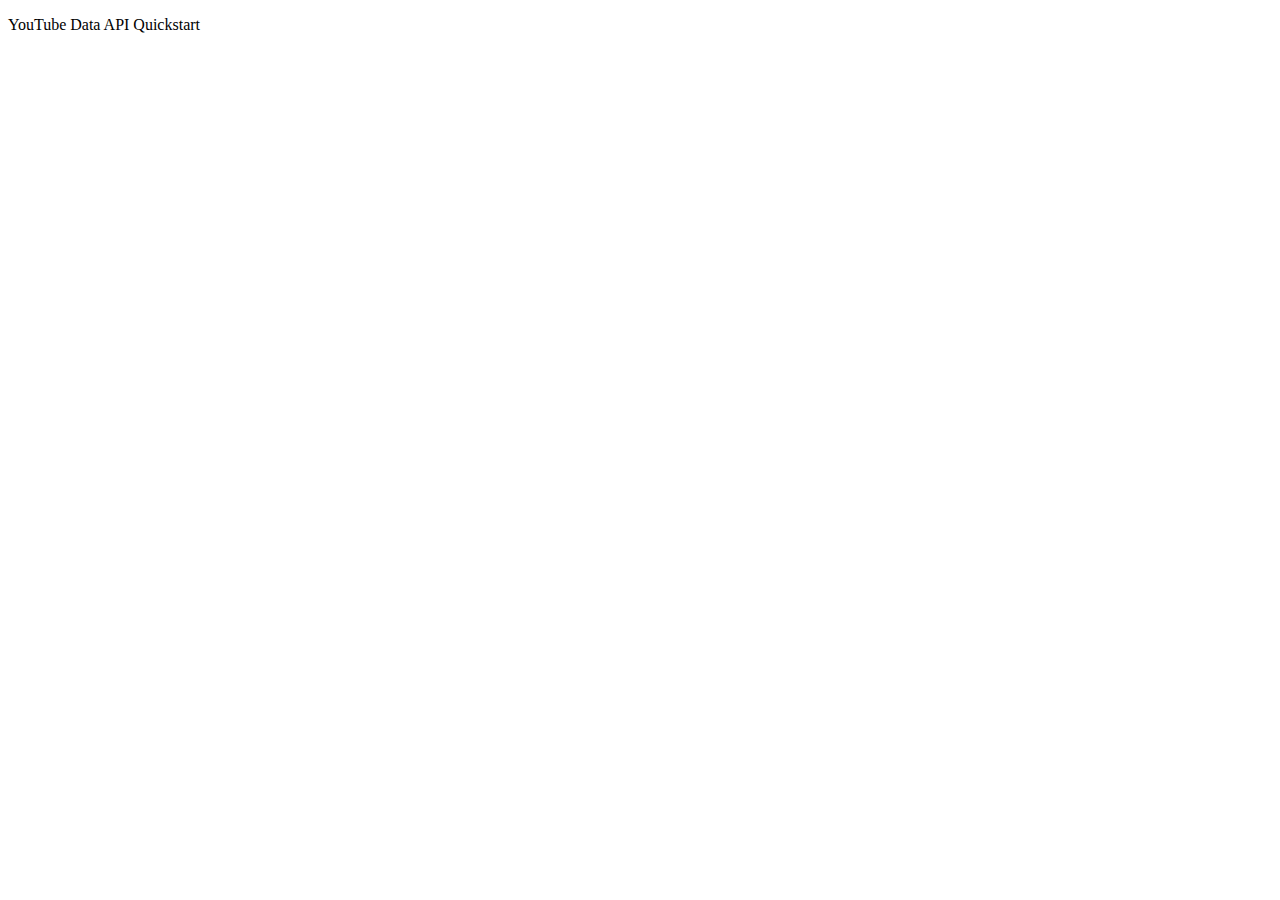
<file: test.html/test.html>
<!DOCTYPE html>
<html>
  <head>
    <title>YouTube Data API Quickstart</title>
    <meta charset='utf-8' />
  </head>
  <body>
    <p>YouTube Data API Quickstart</p>

    <!--Add buttons to initiate auth sequence and sign out-->
    <button id="authorize-button" style="display: none;">Authorize</button>
    <button id="signout-button" style="display: none;">Sign Out</button>

    <pre id="content"></pre>

    <script type="text/javascript">
      // Client ID and API key from the Developer Console
      var CLIENT_ID = '<fitnessTube>';

      // Array of API discovery doc URLs for APIs used by the quickstart
      var DISCOVERY_DOCS = ["https://www.googleapis.com/discovery/v1/apis/youtube/v3/rest"];

      // Authorization scopes required by the API. If using multiple scopes,
      // separated them with spaces.
      var SCOPES = 'https://www.googleapis.com/auth/youtube.readonly';

      var authorizeButton = document.getElementById('authorize-button');
      var signoutButton = document.getElementById('signout-button');

      /**
       *  On load, called to load the auth2 library and API client library.
       */
      function handleClientLoad() {
        gapi.load('client:auth2', initClient);
      }

      /**
       *  Initializes the API client library and sets up sign-in state
       *  listeners.
       */
      function initClient() {
        gapi.client.init({
          discoveryDocs: DISCOVERY_DOCS,
          clientId: CLIENT_ID,
          scope: SCOPES
        }).then(function () {
          // Listen for sign-in state changes.
          gapi.auth2.getAuthInstance().isSignedIn.listen(updateSigninStatus);

          // Handle the initial sign-in state.
          updateSigninStatus(gapi.auth2.getAuthInstance().isSignedIn.get());
          authorizeButton.onclick = handleAuthClick;
          signoutButton.onclick = handleSignoutClick;
        });
      }

      /**
       *  Called when the signed in status changes, to update the UI
       *  appropriately. After a sign-in, the API is called.
       */
      function updateSigninStatus(isSignedIn) {
        if (isSignedIn) {
          authorizeButton.style.display = 'none';
          signoutButton.style.display = 'block';
          getChannel();
        } else {
          authorizeButton.style.display = 'block';
          signoutButton.style.display = 'none';
        }
      }

      /**
       *  Sign in the user upon button click.
       */
      function handleAuthClick(event) {
        gapi.auth2.getAuthInstance().signIn();
      }

      /**
       *  Sign out the user upon button click.
       */
      function handleSignoutClick(event) {
        gapi.auth2.getAuthInstance().signOut();
      }

      /**
       * Append text to a pre element in the body, adding the given message
       * to a text node in that element. Used to display info from API response.
       *
       * @param {string} message Text to be placed in pre element.
       */
      function appendPre(message) {
        var pre = document.getElementById('content');
        var textContent = document.createTextNode(message + '\n');
        pre.appendChild(textContent);
      }

      /**
       * Print files.
       */
      function getChannel() {
        gapi.client.youtube.channels.list({
          'part': 'snippet,contentDetails,statistics',
          'forUsername': 'GoogleDevelopers'
        }).then(function(response) {
          var channel = response.result.items[0];
          appendPre('This channel\'s ID is ' + channel.id + '. ' +
                    'Its title is \'' + channel.snippet.title + ', ' +
                    'and it has ' + channel.statistics.viewCount + ' views.');
        });
      }

    </script>

    <script async defer src="https://apis.google.com/js/api.js"
      onload="this.onload=function(){};handleClientLoad()"
      onreadystatechange="if (this.readyState === 'complete') this.onload()">
    </script>
  </body>
</html>
</file>
